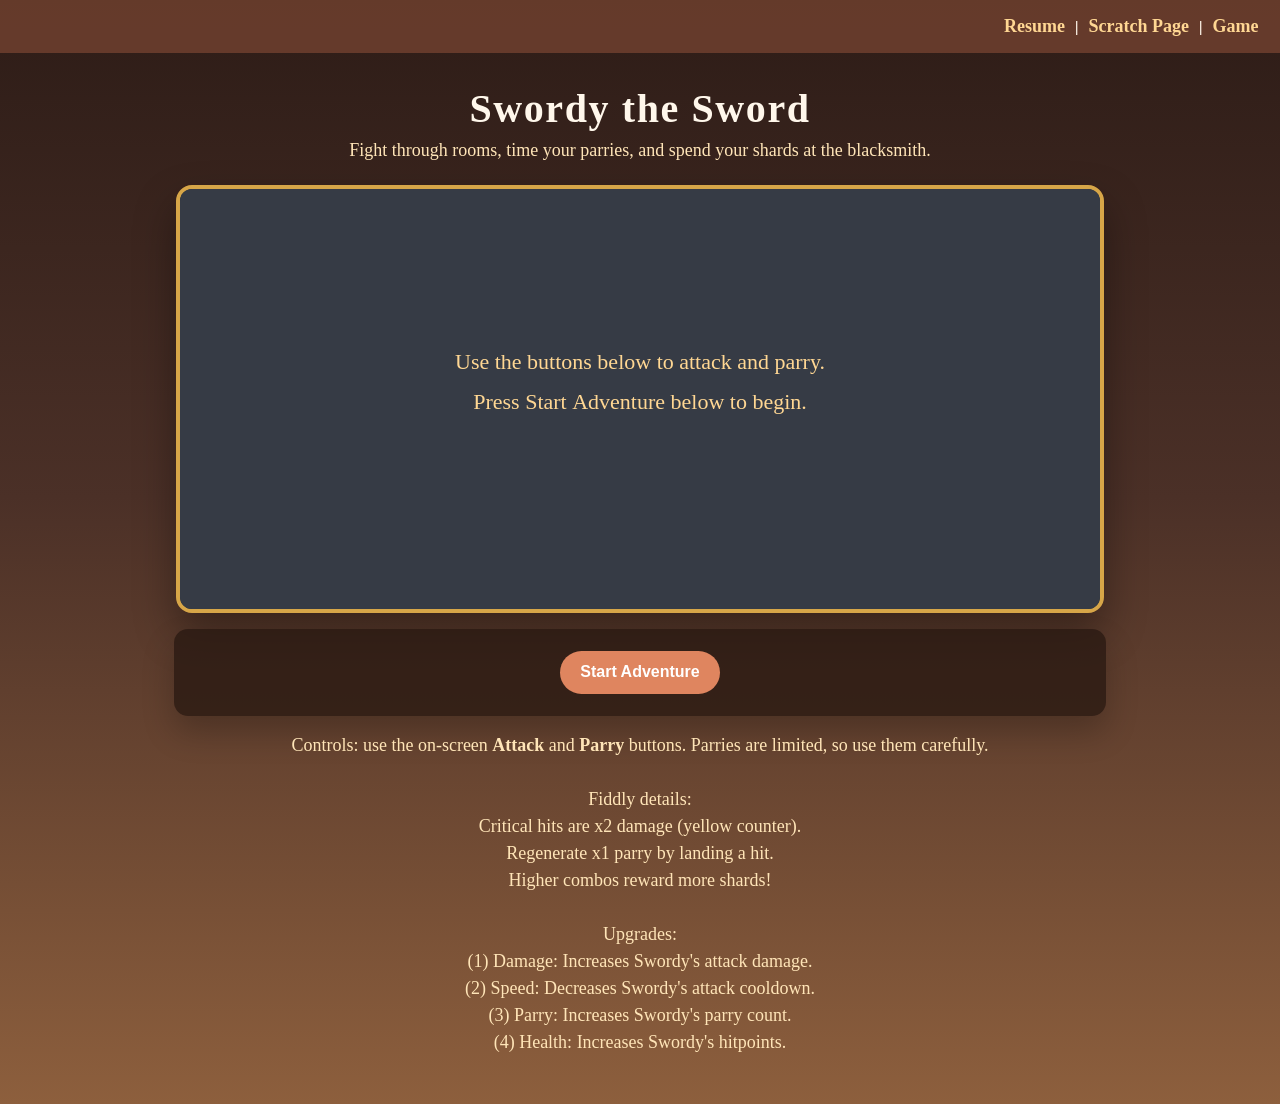
<file: html/game.html>
<!--
Colby Seeley
IS201
04/09/2026
-->
<!DOCTYPE html>
<html lang="en">
<head>
    <meta charset="UTF-8">
    <meta name="viewport" content="width=device-width, initial-scale=1.0">
    <title>Swordy the Sword</title>
    <link rel="stylesheet" href="../styles/styles.css">
    <link rel="stylesheet" href="../styles/layoutstyles.css">
    <style>
        .game-page {
            margin: 0;
            min-height: 100vh;
            background: linear-gradient(180deg, #2d1c17 0%, #4b3027 45%, #8d5f3d 100%);
            color: #fff7eb;
            font-family: Cambria, Helvetica, sans-serif;
        }
/* nav colors and align*/
        .game-nav {
            padding: 1rem;
            text-align: right;
            background: rgba(122, 70, 51, 0.72);
        }

        .game-nav a {
            color: #ffd793;
            margin: 0 0.35rem;
            text-decoration: none;
            font-weight: 700;
        }

        .game-shell {
            max-width: 1100px;
            margin: 0 auto;
            padding: 2rem 1rem 3rem;
            text-align: center;
        }

        .game-title {
            margin: 0 0 0.5rem;
            font-size: 2.5rem;
            letter-spacing: 0.04em;
            font-family: Georgia, 'Times New Roman', Times, serif;
        }

        .game-subtitle {
            margin: 0 0 1.5rem;
            color: #ffe5b8;
            font-family: Georgia, 'Times New Roman', Times, serif;
            font-size: large;
        }

        #game {
            display: block;
            width: min(100%, 920px);
            height: auto;
            margin: 0 auto 1rem;
            background: #2b2f38;
            border: 4px solid #d7a648;
            border-radius: 16px;
            box-shadow: 0 20px 40px rgba(0, 0, 0, 0.35);
        }

        #ui {
            max-width: 900px;
            margin: 0 auto;
            padding: 1rem;
            border-radius: 14px;
            background: rgba(43, 26, 19, 0.82);
            box-shadow: 0 16px 32px rgba(0, 0, 0, 0.22);
        }

        #ui h2,
        #ui p {
            margin: 0.35rem 0;
        }
/* button color */
        #ui button {
            margin: 0.35rem;
            padding: 0.8rem 1.25rem;
            border: 0;
            border-radius: 999px;
            background: #df855f;
            color: #fff;
            font-size: 1rem;
            font-weight: 700;
            cursor: pointer;
        }
/* button color on */
        #ui button:hover {
            background: #fd4c00;
        }

        .game-help {
            max-width: 920px;
            margin: 1rem auto 0;
            color: #ffe5b8;
            line-height: 1.5;
            font-family: Georgia, 'Times New Roman', Times, serif;
            font-size: large;

        }
    </style>
</head>
<body class="game-page">
    <nav class="game-nav">
        <a href="../startbootstrap-freelancer-gh-pages/index.html" id="top">Resume</a>
        |
        <a href="scratch_soldering.html">Scratch Page</a>
        |
        <a href="#">Game</a>
    </nav>

    <main class="game-shell">
        <h1 class="game-title">Swordy the Sword</h1>
        <p class="game-subtitle">Fight through rooms, time your parries, and spend your shards at the blacksmith.</p>

        <canvas id="game" width="920" height="420"></canvas>
        <div id="ui"></div>
        <p class="game-help">Controls: use the on-screen <strong>Attack</strong> and <strong>Parry</strong> buttons. Parries are limited, so use them carefully.  
        <br><br> Fiddly details:
        <br>Critical hits are x2 damage (yellow counter).
        <br>Regenerate x1 parry by landing a hit.
        <br>Higher combos reward more shards!
        <br><br> Upgrades:
        <br> (1) Damage: Increases Swordy's attack damage.
        <br> (2) Speed: Decreases Swordy's attack cooldown.
        <br> (3) Parry: Increases Swordy's parry count.
        <br> (4) Health: Increases Swordy's hitpoints.
        </p>
    </main>

    <script>
        const canvas = document.getElementById("game");
        const ctx = canvas.getContext("2d");
        const ui = document.getElementById("ui");

        let state = "menu";
        let renderedState = "";
        let audioContext;
        let player;
        let enemy;
        let room = 1;
        let combo = 0;
        let totalShards = 0;
        let swordyPose = "ready";
        let swordyX = 165;
        let swordyY = 322;
        let swordyFallAngle = 0;
        let hammerSwing = 0;
        let hammerX = 300;
        let currentShopJoke = "";
        let damagePopups = [];
        let swordyParrySuccessUntil = 0;
        let enemyParrySuccessUntil = 0;

        const shopJokes = [
            "I told the dagger a joke, but it went over its point.",
            "This blade is so sharp it cuts corners professionally.",
            "Swordy wanted a raise, so I said let's hammer it out.",
            "The broadsword opened a bakery. Its rolls were cutting-edge.",
            "My favorite sword joke? It always lands with a point.",
            "The rapier joined a choir because it loved sharp notes.",
            "A katana opened a tailor shop. It specialized in clean cuts.",
            "The saber got promoted because it always stayed on point.",
            "The scimitar tried comedy, but its jokes curved too much.",
            "The longsword wrote memoirs called From Rust to Glory."
        ];

        let save;
        try {
            save = JSON.parse(localStorage.getItem("swordySave")) || {
                shards: 0,
                upgrades: { speed: 0, damage: 0, parry: 0, health: 0 }
            };
        } catch (error) {
            save = {
                shards: 0,
                upgrades: { speed: 0, damage: 0, parry: 0, health: 0 }
            };
        }

        function saveGame() {
            localStorage.setItem("swordySave", JSON.stringify(save));
        }

        function getAudioContext() {
            if (!audioContext) {
                const AudioContextClass = window.AudioContext || window.webkitAudioContext;
                if (!AudioContextClass) {
                    return null;
                }
                audioContext = new AudioContextClass();
            }
            return audioContext;
        }

        function playToneSequence(steps, volume = 0.05) {
            const context = getAudioContext();
            if (!context) {
                return;
            }
            if (context.state === "suspended") {
                context.resume();
            }

            const startTime = context.currentTime + 0.01;
            let offset = 0;
            steps.forEach((step) => {
                const oscillator = context.createOscillator();
                const gainNode = context.createGain();
                const time = startTime + offset;

                oscillator.type = step.type || "sine";
                oscillator.frequency.setValueAtTime(step.frequency, time);
                gainNode.gain.setValueAtTime(0.0001, time);
                gainNode.gain.exponentialRampToValueAtTime(step.volume || volume, time + 0.01);
                gainNode.gain.exponentialRampToValueAtTime(0.0001, time + step.duration);

                oscillator.connect(gainNode);
                gainNode.connect(context.destination);
                oscillator.start(time);
                oscillator.stop(time + step.duration);
                offset += step.duration;
            });
        }

        function playSound(name) {
            const sounds = {
                start: [
                    { frequency: 392, duration: 0.1, type: "triangle", volume: 0.06 },
                    { frequency: 523.25, duration: 0.12, type: "triangle", volume: 0.06 },
                    { frequency: 659.25, duration: 0.16, type: "triangle", volume: 0.07 }
                ],
                swordAttack: [
                    { frequency: 620, duration: 0.05, type: "square", volume: 0.04 },
                    { frequency: 420, duration: 0.07, type: "triangle", volume: 0.03 }
                ],
                swordCrit: [
                    { frequency: 720, duration: 0.05, type: "square", volume: 0.045 },
                    { frequency: 980, duration: 0.08, type: "triangle", volume: 0.05 }
                ],
                swordBlock: [
                    { frequency: 760, duration: 0.06, type: "square", volume: 0.05 },
                    { frequency: 940, duration: 0.08, type: "triangle", volume: 0.04 }
                ],
                perfectParry: [
                    { frequency: 980, duration: 0.05, type: "triangle", volume: 0.05 },
                    { frequency: 1320, duration: 0.08, type: "triangle", volume: 0.045 }
                ],
                enemyAttack: [
                    { frequency: 210, duration: 0.09, type: "sawtooth", volume: 0.05 },
                    { frequency: 170, duration: 0.1, type: "sawtooth", volume: 0.04 }
                ],
                enemyCrit: [
                    { frequency: 180, duration: 0.08, type: "sawtooth", volume: 0.055 },
                    { frequency: 140, duration: 0.12, type: "square", volume: 0.05 }
                ],
                enemyBlock: [
                    { frequency: 300, duration: 0.06, type: "square", volume: 0.045 },
                    { frequency: 520, duration: 0.09, type: "triangle", volume: 0.035 }
                ],
                win: [
                    { frequency: 523.25, duration: 0.1, type: "triangle", volume: 0.06 },
                    { frequency: 659.25, duration: 0.12, type: "triangle", volume: 0.065 },
                    { frequency: 783.99, duration: 0.16, type: "triangle", volume: 0.07 }
                ],
                lose: [
                    { frequency: 392, duration: 0.12, type: "sawtooth", volume: 0.055 },
                    { frequency: 311.13, duration: 0.14, type: "sawtooth", volume: 0.05 },
                    { frequency: 196, duration: 0.2, type: "sawtooth", volume: 0.05 }
                ],
                shopOpen: [
                    { frequency: 293.66, duration: 0.08, type: "triangle", volume: 0.05 },
                    { frequency: 369.99, duration: 0.08, type: "triangle", volume: 0.05 },
                    { frequency: 440, duration: 0.12, type: "triangle", volume: 0.055 }
                ],
                upgrade: [
                    { frequency: 660, duration: 0.04, type: "square", volume: 0.04 },
                    { frequency: 540, duration: 0.04, type: "square", volume: 0.04 },
                    { frequency: 880, duration: 0.08, type: "triangle", volume: 0.05 }
                ]
            };

            if (sounds[name]) {
                playToneSequence(sounds[name]);
            }
        }

        function resetSwordyPose() {
            swordyPose = "ready";
            swordyX = 165;
            swordyY = 322;
            swordyFallAngle = 0;
        }

        function isBossRoom(nextRoom) {
            return nextRoom === 5 || nextRoom === 10 || nextRoom === 15 || nextRoom ===20;
        }

        function createBossEnemy(nextRoom) {
            if (nextRoom === 5) {
                return {
                    name: "Blue Kraken",
                    hp: 300,
                    maxHp: 300,
                    dmg: 35,
                    speed: 1250,
                    lastAttack: performance.now(),
                    windup: false,
                    windupTime: 0,
                    color: "#3276c9",
                    modifier: null,
                    parryLimit: 8,
                    parryCount: 0,
                    parryWindow: 0,
                    isBoss: true,
                    bossNumber: 1,
                    centerX: 670,
                    centerY: 230,
                    ringRadius: 104,
                    popupX: 700,
                    popupY: 100
                };
            }

            if (nextRoom === 10) {
                return {
                    name: "Red Dragon",
                    hp: 500,
                    maxHp: 500,
                    dmg: 120,
                    speed: 3200,
                    lastAttack: performance.now(),
                    windup: false,
                    windupTime: 0,
                    color: "#c43d2b",
                    modifier: null,
                    parryLimit: 15,
                    parryCount: 0,
                    parryWindow: 0,
                    isBoss: true,
                    bossNumber: 2,
                    centerX: 670,
                    centerY: 210,
                    ringRadius: 98,
                    popupX: 700,
                    popupY: 100
                };
            }
            
            if (nextRoom === 15) {
                return {
                    name: "Mouse",
                    hp: 200,
                    maxHp: 200,
                    dmg: 10,
                    speed: 300,
                    lastAttack: performance.now(),
                    windup: false,
                    windupTime: 0,
                    color: "#b8b8b8",
                    modifier: null,
                    parryLimit: 0,
                    parryCount: 0,
                    parryWindow: 0,
                    isBoss: true,
                    bossNumber: 3,
                    centerX: 660,
                    centerY: 252,
                    ringRadius: 42,
                    popupX: 680,
                    popupY: 170
                };
            }
            if (nextRoom === 20) {
                return {
                    name: "Excalibur",
                    hp: 100 + save.upgrades.health * 15,
                    maxHp: 100 + save.upgrades.health * 15,
                    dmg: 10 + save.upgrades.damage * 2,
                    speed: Math.max(750, 1500 - save.upgrades.speed * 50), //add math.random()*
                    lastAttack: performance.now(),
                    windup: false,
                    windupTime: 0,
                    color: "#b8b8b8",
                    modifier: null,
                    parryLimit: 2 + save.upgrades.parry,
                    parryCount: 0,
                    parryWindow: 0,
                    isBoss: true,
                    bossNumber: 4,
                    centerX: 660,
                    centerY: 252,
                    ringRadius: 42,
                    popupX: 680,
                    popupY: 170
                };
            }
        }

        function addDamagePopup(target, amount, isCritical) {
            const positions = {
                swordy: { x: swordyX - 5, y: swordyY - 115 },
                enemy: { x: enemy ? enemy.popupX : 720, y: enemy ? enemy.popupY : 120 }
            };
            const position = positions[target];
            damagePopups.push({
                x: position.x,
                y: position.y,
                amount,
                isCritical,
                life: 1
            });
        }

        function startRun() {
            // upgrade stats. use this to make mirror sword boss
            player = {
                maxHp: 100 + save.upgrades.health * 20,
                hp: 100 + save.upgrades.health * 20,
                dmg: 10 + save.upgrades.damage * 3,
                speed: Math.max(250, 800 - save.upgrades.speed * 50),
                lastAttack: 0,
                parryLimit: 2 + save.upgrades.parry,
                parryCount: 0,
                parryWindow: 0,
                attackFlashUntil: 0
            };

            room = 1;
            combo = 0;
            totalShards = 0;
            currentShopJoke = "";
            resetSwordyPose();
            hammerX = 300;
            damagePopups = [];
            swordyParrySuccessUntil = 0;
            enemyParrySuccessUntil = 0;
            spawnEnemy();
            state = "combat";
            renderedState = "";
            playSound("start");
        }

        function spawnEnemy() {
            if (isBossRoom(room)) {
                enemy = createBossEnemy(room);
                return;
            }

            const types = [
                { name: "Goblin", hp: 40, dmg: 8, speed: 1500, parry: 0, color: "#8DA600" },
                { name: "Skeleton", hp: 55, dmg: 10, speed: 1700, parry: 1, color: "#ABABAB" },
                { name: "Troll", hp: 70, dmg: 15, speed: 2250, parry: 2, color: "#0081BD" },
                { name: "Slime", hp: 100, dmg: 5, speed: 2000, parry: 0, color: "#26BA00" }
            ];

            const type = types[Math.floor(Math.random() * types.length)];
            const heavy = Math.random() < 0.22;
            const fast = !heavy && Math.random() < 0.3;

            enemy = {
                name: type.name,
                //on this line, (heavy ? ) is asking if they are heavy.
                hp: type.hp + (room-1) * 15 + (heavy ? 10*room : fast ? -10*room : 0),
                maxHp: type.hp + (room - 1) * 15 + (heavy ? 10*room : fast ? -10*room : 0),
                dmg: type.dmg + room * 2 + (heavy ? 3*room : fast? -1*room : 0),
                speed: Math.max(600, (type.speed - room * 15) * (heavy ? 1.25 : fast ? 0.75 : 1)),
                lastAttack: performance.now(),
                windup: false,
                windupTime: 0,
                color: heavy && type.name === "Goblin" ? "#657800" : heavy && type.name === "Skeleton" ? "#595959" : heavy && type.name === "Troll" ? "#003954" : heavy && type.name === "Slime" ? "#146600" : fast && type.name === "Goblin"? "#D8FF00" : fast && type.name === "Skeleton"? "#EDEDED" : fast && type.name === "Troll"? "#00B9FF" : fast && type.name === "Slime"? "#2BFF00" : type.color , 
                modifier: heavy ? "heavy" : fast ? "fast" : null,
                parryLimit: type.parry + Math.min(1, Math.floor(room / 3)) + (heavy ? 2 : fast ? 0 : 1),
                parryCount: 0,
                parryWindow: 0,
                isBoss: false,
                bossNumber: 0,
                centerX: 615,
                centerY: 208,
                ringRadius: 72,
                popupX: 720,
                popupY: 120
            };
        }

        function selectShopJoke() {
            currentShopJoke = shopJokes[Math.floor(Math.random() * shopJokes.length)];
        }

        function triggerShopOpen() {
            selectShopJoke();
            state = "shop";
            renderedState = "";
            hammerSwing = 0;
            hammerX = 670;
            swordyPose = "ready";
            swordyX = 165;
            swordyY = 300;
            swordyFallAngle = 0;
            playSound("shopOpen");
        }

        function beginShopTransition() {
            swordyPose = "ready";
            swordyFallAngle = 0;
            swordyX = 165;
            swordyY = 322;
            triggerShopOpen();
        }

        function attack() {
            if (state !== "combat") {
                return;
            }

            const now = performance.now();
            if (now - player.lastAttack < player.speed || player.parryWindow > now) {
                return;
            }

            player.lastAttack = now;
            player.attackFlashUntil = now + 160;

            if (enemy.parryWindow > now) {
                combo = 0; 
                enemyParrySuccessUntil = now + 220;
                playSound("swordAttack");
                playSound("enemyBlock");
                return;
            }
            // parry chance .42 : 0.34, enemy parry
            const parryChance = enemy.isBoss ? 0.40 : 0.25;
            // math.random() gives random number between 0 and 1 (1 is excluded)
            if (enemy.parryCount < enemy.parryLimit && !enemy.windup && Math.random() < parryChance) {
                enemy.parryCount++;
                enemy.parryWindow = now + 400;
                enemyParrySuccessUntil = now + 220;
                //removed combo reset on enemy block___line below
                // combo = 0; 
                playSound("swordAttack");
                playSound("enemyBlock");
                return;
            }
            // Crit Chance (player)
            const crit = Math.random() < 0.1;
            // Crit damage (player)
            const damage = player.dmg * (crit ? 2 : 1);
            playSound(crit ? "swordCrit" : "swordAttack");
            enemy.hp -= damage;
            combo++;
            player.parryCount = Math.max(0, player.parryCount - 1);
            addDamagePopup("enemy", damage, crit);

            if (enemy.hp <= 0) {
                // shard reward. Increases with room number, and combo number. Boss has more reward
                const gained = enemy.isBoss ? Math.floor(80 + room * 5 + combo * 10) : Math.floor(10 + room * 5 + combo * 5);
                save.shards += gained;
                totalShards += gained;
                const defeatedBossNumber = enemy.bossNumber;
                room++;
                combo = 0;
                saveGame();
                if (defeatedBossNumber === 4) {
                    state = "victory";
                    renderedState = "";
                    swordyPose = "fallen";
                    swordyX = canvas.width / 2;
                    // sword in the stone position
                    swordyY = 240; //delta 50
                    swordyFallAngle = Math.PI;
                    playSound("win");
                } else {
                    playSound("win");
                    spawnEnemy();
                }
            }
        }

        function parry() {
            if (state !== "combat" || player.parryCount >= player.parryLimit) {
                return;
            }

            const now = performance.now();
            if (player.parryWindow > now || now - player.lastAttack < player.speed * 0.35) {
                return;
            }

            player.parryCount++;
            player.parryWindow = now + 400;
            playSound("swordBlock");
        }

        function buy(type) {
            const level = save.upgrades[type];
            //this is the max upgrade level
            if (level >= 15) {
                return;
            }

            const cost = Math.floor(20 * Math.pow(1.5, level));
            if (save.shards >= cost) {
                save.shards -= cost;
                save.upgrades[type]++;
                // hammer swing speed, closer to 0 is faster
                hammerSwing = 1;
                saveGame();
                renderedState = "";
                playSound("upgrade");
            }
        }

        function renderUi() {
            if (renderedState === state) {
                return;
            }

            if (state === "menu") {
                ui.innerHTML = "<button type='button' data-action='start'>Start Adventure</button>";
            } else if (state === "combat") {
                ui.innerHTML = [
                    "<button type='button' data-action='attack'>Attack</button>",
                    "<button type='button' data-action='parry'>Parry</button>"
                ].join("");
            } else if (state === "gameOver") {
                ui.innerHTML = [
                    "<h2>Game Over</h2>",
                    "<p>Rooms cleared: " + room + "</p>",
                    "<p>Shards earned this run: " + totalShards + "</p>",
                    "<button type='button' data-action='shop'>Visit Shop</button>",
                    "<button type='button' data-action='start'>Try Again</button>"
                ].join("");
            } else if (state === "shop") {
                const cost = (level) => Math.floor(20 * Math.pow(1.5, level));
                ui.innerHTML = [
                    "<h2>Blacksmith</h2>",
                    "<p>Shards: " + save.shards + "</p>",
                    "<button type='button' data-buy='damage'>Damage Lv " + save.upgrades.damage + " (" + cost(save.upgrades.damage) + ")</button>",
                    "<button type='button' data-buy='speed'>Speed Lv " + save.upgrades.speed + " (" + cost(save.upgrades.speed) + ")</button>",
                    "<button type='button' data-buy='parry'>Parry Lv " + save.upgrades.parry + " (" + cost(save.upgrades.parry) + ")</button>",
                    "<button type='button' data-buy='health'>Health Lv " + save.upgrades.health + " (" + cost(save.upgrades.health) + ")</button>",
                    "<button type='button' data-action='start'>Start Run</button>"
                ].join("");
            } else if (state === "victory") {
                ui.innerHTML = "<button type='button' data-action='reset'>Play again? (full reset)</button>";
            }

            renderedState = state;
        }

        function drawBar(x, y, width, height, value, max, color) {
            ctx.fillStyle = "#5d4a43";
            ctx.fillRect(x, y, width, height);
            ctx.fillStyle = color;
            ctx.fillRect(x, y, width * Math.max(0, value / max), height);
        }

        function update() {
            const now = performance.now();

            if (state === "combat") {
                if (now - enemy.lastAttack > enemy.speed && !enemy.windup && enemy.parryWindow <= now) {
                    enemy.windup = true;
                    enemy.windupTime = now + 500;
                    enemy.lastAttack = now;
                }

                if (enemy.windup && now > enemy.windupTime) {
                    enemy.windup = false;

                    if (player.parryWindow > now) {
                        swordyParrySuccessUntil = now + 220;
                        playSound("perfectParry");
                    } else {
                        // Crit chance
                        const crit = Math.random() < 0.10;
                        // Crit damage
                        const damage = enemy.dmg * (crit ? 2 : 1);
                        playSound(crit ? "enemyCrit" : "enemyAttack");
                        player.hp -= damage;
                        combo = 0;
                        addDamagePopup("swordy", damage, crit);
                        if (player.hp <= 0) {
                            state = "gameOver";
                            renderedState = "";
                            swordyPose = "fallen";
                            swordyFallAngle = Math.PI / 2;
                            playSound("lose");
                            saveGame();
                        }
                    }
                }

                if (player.parryWindow < now) {
                    player.parryWindow = 0;
                }
                if (enemy.parryWindow < now) {
                    enemy.parryWindow = 0;
                }
            }

            if (hammerSwing > 0) {
                hammerSwing = Math.max(0, hammerSwing - 0.04);
            }

            damagePopups = damagePopups
                .map((popup) => ({
                    ...popup,
                    y: popup.y - 0.7,
                    life: popup.life - 0.02
                }))
                .filter((popup) => popup.life > 0);
        }

        function renderMenu() {
            ctx.fillStyle = "#fff7eb";
            ctx.font = "700 42px Cambria";
            ctx.textAlign = "center";
            ctx.font = "22px Cambria";
            ctx.fillStyle = "#ffd793";
            ctx.fillText("Use the buttons below to attack and parry.", canvas.width / 2, 180);
            ctx.fillText("Press Start Adventure below to begin.", canvas.width / 2, 220);
            ctx.textAlign = "left";
        }

        function drawSwordy() {
            // swordy character
            const now = performance.now();
            const flash = player && player.attackFlashUntil > now;
            ctx.save();
            ctx.translate(swordyX, swordyY);
            ctx.rotate(swordyFallAngle);

            if (swordyPose === "walk") {
                ctx.fillStyle = "#f5f5f5";
                ctx.fillRect(-10, -95, 18, 100);
                ctx.fillRect(-24, -12, 26, 10);
            } else {
                // This is swordy's blade
                gradient = ctx.createLinearGradient(-10, -130, 20, 88);
                //color gradient!
                gradient.addColorStop(0, "#9E9E9E");     // top
                gradient.addColorStop(0.25, "#BDBDBD"); // middle
                gradient.addColorStop(0.5, "#545454");     // bottom
                ctx.fillStyle = flash ? "#FF8787" : gradient;
                // ctx.fillRect(-10, -105, 20, 116); //original blade
                ctx.fillRect(-10, -105, 20, 88); //shortened blade
                ctx.beginPath();
                ctx.moveTo(-10, -105);
                ctx.lineTo(0, -130);
                ctx.lineTo(10, -105);
                ctx.closePath();
                ctx.fill();
                // swordy's handle
                ctx.fillStyle = flash ? "#825416" : "#825416"
                ctx.fillRect(-5, -10, 10, 30)
                // this is swordy' hilt
                ctx.fillStyle = flash ? "#5C5C5C" : "#5C5C5C";
                ctx.fillRect(-24, -18, 50, 12);
                // this is swordy's eyes
                ctx.fillStyle = flash ? "#757BFF" : "#757BFF";
                ctx.fillRect(-6, -84, 4, 14);
                ctx.fillRect(2, -84, 4, 14);
                // swordy's mouth
                ctx.fillStyle = flash ? "#5C5C5C" : "#5C5C5C"
                ctx.fillRect(-4, -60, 8, 4)
            }

            ctx.restore();

            if (player && player.parryWindow > now) {
                ctx.strokeStyle = swordyParrySuccessUntil > now ? "#59d46a" : "#f0c36a";
                ctx.lineWidth = 5;
                ctx.beginPath();
                ctx.arc(swordyX, swordyY - 55, 72, 0, Math.PI * 2);
                ctx.stroke();
            }
        }

        function drawHammerCharacter(showJoke) {
            ctx.save();
            ctx.translate(hammerX, 220);
            // hammer swing length
            const swing = Math.sin(hammerSwing * Math.PI) * -2;
            // shop text display
            ctx.fillStyle = "#fff7eb";
            ctx.font = "700 28px Cambria";
            ctx.textAlign = "center";
            ctx.fillText("Sharpen Up at the Forge!", -220, -120);
            ctx.font = "20px Cambria";
            ctx.fillStyle = "#ffd793";
            ctx.fillText("Spend shards to survive deeper rooms.", -220, -80);
            ctx.fillText("Hammery the Hammer will strengthen and motivate you :D", -220, -40);


            if (showJoke && currentShopJoke) {
                ctx.fillStyle = "rgba(77, 51, 39, 0.92)";
                ctx.fillRect(-390, 2, 370, 88);
                ctx.fillStyle = "#fff7eb";
                ctx.font = "18px Cambria";
                ctx.textAlign = "left";
                wrapText(currentShopJoke, -370, 31, 330, 22);
                ctx.textAlign = "center";
            }

            ctx.fillStyle = "#2b2f38";
            ctx.fillRect(-22, 28, 10, 68);
            // hammer char
            ctx.save();
            ctx.translate(-6, 34);
            ctx.rotate(-0.1 + swing);
            ctx.fillStyle = "#7c5a3c";
            ctx.fillRect(-5, -18, 12, 74);
            ctx.fillStyle = "#9ca4af";
            ctx.fillRect(-28, -28, 58, 24);
            ctx.fillStyle = "#222";
            ctx.fillRect(-14, -18, 6, 6);
            ctx.fillRect(8, -18, 6, 6);
            ctx.fillRect(-8, -8, 12, 4);
            ctx.restore();

            ctx.fillStyle = "#808080";
            // anvil top
            // In this example, a green rectangle is drawn with its top-left corner at (20, 10), a width of 150 pixels, and a height of 100 pixels.
            ctx.fillRect(-100, 70, 88, 30);
            // anvil base
            ctx.beginPath();
            ctx.moveTo(-81, 125);
            ctx.lineTo(-29, 125);
            ctx.lineTo(-55, 91);
            ctx.closePath();
            ctx.fill();
            ctx.restore();
        }

        function drawDamagePopups() {
            damagePopups.forEach((popup) => {
                ctx.save();
                ctx.globalAlpha = Math.max(0, popup.life);
                ctx.font = popup.isCritical ? "700 26px Cambria" : "700 22px Cambria";
                ctx.fillStyle = popup.isCritical ? "#ffd34d" : "#ffffff";
                ctx.fillText("-" + popup.amount, popup.x, popup.y);
                ctx.restore();
            });
        }

        function wrapText(text, x, y, maxWidth, lineHeight) {
            const words = text.split(" ");
            let line = "";
            let offsetY = 0;

            words.forEach((word) => {
                const testLine = line ? line + " " + word : word;
                if (ctx.measureText(testLine).width > maxWidth && line) {
                    ctx.fillText(line, x, y + offsetY);
                    line = word;
                    offsetY += lineHeight;
                } else {
                    line = testLine;
                }
            });

            if (line) {
                ctx.fillText(line, x, y + offsetY);
            }
        }

        function drawSlime() {
            ctx.fillStyle = enemy.windup ? "#FF8787" : enemy.color;
            ctx.fillRect(560, 150, 110, 110);
            ctx.fillStyle = "#222";
            ctx.fillRect(585, 178, 12, 12);
            ctx.fillRect(623, 178, 12, 12);
            ctx.fillRect(595, 220, 30, 8);
        }

        function drawSkeleton() {
            ctx.fillStyle = enemy.windup ? "#FF8787" : enemy.color;
            ctx.beginPath();
            ctx.arc(615, 198, 52, 0, Math.PI * 2);
            ctx.fill();
            ctx.fillRect(585, 228, 60, 38);
            ctx.fillStyle = "#222";
            ctx.beginPath();
            ctx.arc(595, 188, 10, 0, Math.PI * 2);
            ctx.arc(635, 188, 10, 0, Math.PI * 2);
            ctx.fill();
            ctx.fillRect(607, 205, 16, 12);
            ctx.fillRect(592, 235, 46, 8);
        }

        function drawGoblin() {
            ctx.fillStyle = enemy.windup ? "#FF8787" : enemy.color;
            ctx.beginPath();
            ctx.moveTo(610, 142);
            ctx.lineTo(575, 185);
            ctx.lineTo(565, 248);
            ctx.lineTo(610, 282);
            ctx.lineTo(655, 248);
            ctx.lineTo(645, 185);
            ctx.closePath();
            ctx.fill();
            ctx.fillStyle = "#222";
            ctx.fillRect(590, 190, 10, 14);
            ctx.fillRect(620, 190, 10, 14);
            ctx.fillRect(598, 228, 24, 8);
        }

        function drawTroll() {
            ctx.fillStyle = enemy.windup ? "#FF8787" : enemy.color;
            ctx.beginPath();
            ctx.moveTo(576, 140);
            ctx.lineTo(660, 140);
            ctx.quadraticCurveTo(688, 140, 688, 168);
            ctx.lineTo(688, 250);
            ctx.quadraticCurveTo(688, 278, 660, 278);
            ctx.lineTo(576, 278);
            ctx.quadraticCurveTo(548, 278, 548, 250);
            ctx.lineTo(548, 168);
            ctx.quadraticCurveTo(548, 140, 576, 140);
            ctx.closePath();
            ctx.fill();
            ctx.fillStyle = "#222";
            ctx.fillRect(582, 188, 16, 16);
            ctx.fillRect(632, 188, 16, 16);
            ctx.fillRect(600, 224, 38, 10);
        }

        function drawDragon() {
            ctx.fillStyle = enemy.windup ? "#ef5a47" : enemy.color;
            ctx.beginPath();
            ctx.moveTo(560, 260);
            ctx.lineTo(588, 162);
            ctx.lineTo(648, 122);
            ctx.lineTo(720, 136);
            ctx.lineTo(782, 182);
            ctx.lineTo(790, 238);
            ctx.lineTo(748, 286);
            ctx.lineTo(652, 298);
            ctx.closePath();
            ctx.fill();
            ctx.fillStyle = "#8d2218";
            ctx.beginPath();
            ctx.moveTo(626, 136);
            ctx.lineTo(650, 90);
            ctx.lineTo(672, 140);
            ctx.closePath();
            ctx.fill();
            ctx.beginPath();
            ctx.moveTo(688, 144);
            ctx.lineTo(714, 102);
            ctx.lineTo(728, 156);
            ctx.closePath();
            ctx.fill();
            ctx.fillStyle = "#222";
            ctx.fillRect(626, 184, 14, 14);
            ctx.fillRect(690, 174, 14, 14);
            ctx.fillRect(656, 228, 52, 10);
        }

        function drawKraken() {
            ctx.fillStyle = enemy.windup ? "#5f9dff" : enemy.color;
            ctx.beginPath();
            ctx.arc(670, 188, 76, Math.PI, 0);
            ctx.lineTo(746, 238);
            ctx.lineTo(594, 238);
            ctx.closePath();
            ctx.fill();
            for (let i = 0; i < 5; i++) {
                const baseX = 610 + i * 28;
                ctx.beginPath();
                ctx.moveTo(baseX, 238);
                ctx.quadraticCurveTo(baseX - 18, 290, baseX + 6, 326);
                ctx.quadraticCurveTo(baseX + 36, 294, baseX + 18, 244);
                ctx.closePath();
                ctx.fill();
            }
            ctx.fillStyle = "#d7efff";
            ctx.fillRect(630, 172, 16, 16);
            ctx.fillRect(692, 172, 16, 16);
            ctx.fillStyle = "#222";
            ctx.fillRect(636, 178, 6, 6);
            ctx.fillRect(698, 178, 6, 6);
        }

        function drawMouseBoss() {
            ctx.fillStyle = enemy.windup ? "#e3b6b6" : enemy.color;
            ctx.beginPath();
            ctx.arc(660, 252, 18, 0, Math.PI * 2);
            ctx.fill();
            ctx.beginPath();
            ctx.arc(648, 238, 10, 0, Math.PI * 2);
            ctx.arc(672, 238, 10, 0, Math.PI * 2);
            ctx.fill();
            ctx.fillStyle = "#222";
            ctx.fillRect(654, 250, 4, 4);
            ctx.fillRect(664, 250, 4, 4);
            ctx.fillRect(660, 260, 6, 4);
            ctx.strokeStyle = "#d9b3b3";
            ctx.lineWidth = 3;
            ctx.beginPath();
            ctx.moveTo(678, 258);
            ctx.quadraticCurveTo(700, 248, 714, 274);
            ctx.stroke();
        }

        function drawExcalibur() {
            gradient = ctx.createLinearGradient(640, 120, 670, 338);
            // Excalibur blade gradient (gold)
            gradient.addColorStop(0, "#FFF4B0");   // bright gold highlight
            gradient.addColorStop(0.25, "#FFD700"); // classic gold
            gradient.addColorStop(0.5, "#C99700");  // deeper gold
            gradient.addColorStop(0.75, "#8B6500"); // shadowed gold

            ctx.fillStyle = enemy.windup ? "#FF4D4D" : gradient;
            ctx.fillRect(640, 145, 20, 88);

            ctx.beginPath();
            ctx.moveTo(640, 145);
            ctx.lineTo(650, 120);
            ctx.lineTo(660, 145);
            ctx.closePath();
            ctx.fill();

            // handle (royal red grip)
            ctx.fillStyle = "#8B0000"; // deep crimson
            ctx.fillRect(645, 240, 10, 30);

            // hilt (gold crossguard)
            ctx.fillStyle = "#D4AF37"; // metallic gold
            ctx.fillRect(626, 232, 50, 12);

            // eyes (glowing red)
            ctx.fillStyle = "#B50000";
            ctx.fillRect(644, 166, 4, 14);
            ctx.fillRect(652, 166, 4, 14);

            // mouth (darker gold/bronze for contrast)
            ctx.fillStyle = "#A67C00";
            ctx.fillRect(646, 190, 8, 4);        
        }
        function drawEnemy() {
            if (enemy.isBoss && enemy.bossNumber === 1) {
                drawKraken();
            } else if (enemy.isBoss && enemy.bossNumber === 2) {
                drawDragon();
            } else if (enemy.isBoss && enemy.bossNumber === 3) {
                drawMouseBoss();
            } else if (enemy.isBoss && enemy.bossNumber === 4) {
                drawExcalibur();
            } else if (enemy.name === "Skeleton") {
                drawSkeleton();
            } else if (enemy.name === "Goblin") {
                drawGoblin();
            } else if (enemy.name === "Troll") {
                drawTroll();
            } else {
                drawSlime();
            }

            if (enemy.parryWindow > performance.now()) {
                ctx.strokeStyle = enemyParrySuccessUntil > performance.now() ? "#59d46a" : "#f0c36a";
                ctx.lineWidth = 5;
                ctx.beginPath();
                ctx.arc(enemy.centerX, enemy.centerY, enemy.ringRadius, 0, Math.PI * 2);
                ctx.stroke();
            }
        }

        function renderCombat() {
            gradient = ctx.createLinearGradient(0, 0, canvas.width, 0);
            //color gradient!
            gradient.addColorStop(0, "#516DA8");     // start
            gradient.addColorStop(0.5, "#000000"); // middle
            gradient.addColorStop(1, "#A84040");     // end
            ctx.fillStyle = gradient;
            ctx.fillRect(0, 0, canvas.width, canvas.height);

            ctx.fillStyle = "#fff7eb";
            ctx.font = "700 30px Cambria";
            ctx.fillText("Room: " + room, 25, 38);
            ctx.font = "22px Cambria";
            ctx.fillText("Shards: " + save.shards, 25, 65);
            ctx.fillText("Combo: " + combo, 25, 95);
            ctx.fillText("Parries Left: " + (player.parryLimit - player.parryCount), 25, 125);
            ctx.fillText("Enemy Parries Left: " + (enemy.parryLimit - enemy.parryCount), 590, 35);
//hp bars, color and placement and size
            drawBar(70, 372, 260, 24, player.hp, player.maxHp, "#d65656");
            drawBar(590, 70, 260, 24, enemy.hp, enemy.maxHp, "#63b95c");
            ctx.fillText("HP: " + player.hp + "/" + player.maxHp, 70, 364);
            ctx.fillText("HP: " + enemy.hp + "/" + enemy.maxHp, 590, 62);
// Swordy's name, enemy name
            ctx.fillStyle = "#fff";
            ctx.fillText("Swordy", 75, 390);
            const modifierText = enemy.isBoss ? " (Boss)" : (enemy.modifier ? " (" + enemy.modifier.charAt(0).toUpperCase() + enemy.modifier.slice(1) + ")" : "");
            ctx.fillText(enemy.name + modifierText, 595, 89);

            drawSwordy();
            drawEnemy();
            drawDamagePopups();
        }

        function renderGameOver() {
            gradient = ctx.createLinearGradient(0, 0, canvas.width, 0);
            //color gradient!
            gradient.addColorStop(0, "#F25252");     // start
            gradient.addColorStop(0.5, "#B02323"); // middle
            gradient.addColorStop(1, "#8C0404");     // end
            ctx.fillStyle = gradient;
            ctx.fillRect(0, 0, canvas.width, canvas.height);

            ctx.fillStyle = "#fff7eb";
            ctx.font = "700 44px Cambria";
            ctx.fillText("Swordy has fallen!", 280, 140);
            ctx.font = "24px Cambria";
            ctx.fillStyle = "#ffd793";
            ctx.fillText("Rest up, upgrade, and take another run.", 265, 185);
            drawSwordy();
            drawDamagePopups();
        }

        function renderVictory() {
            gradient = ctx.createLinearGradient(0, 0, canvas.width, 0);
            //color gradient!
            gradient.addColorStop(0, "#0C4199");     // start
            gradient.addColorStop(0.5, "#3267C2"); // middle
            gradient.addColorStop(1, "#5287EB");     // end
            ctx.fillStyle = gradient;
            ctx.fillRect(0, 0, canvas.width, canvas.height);

            ctx.fillStyle = "#fff7eb";
            ctx.font = "700 34px Cambria";
            ctx.textAlign = "center";
            ctx.fillText("Congratulations! Swordy the Sword has slain every foe,", canvas.width / 2, 70);
            ctx.fillText("and awaits the arrival of King Arthur", canvas.width / 2, 110);
            ctx.fillText("to grant him new life.", canvas.width / 2, 150);
            ctx.textAlign = "left";

            drawSwordy(); //put swordy in the stone
            ctx.fillStyle = "#7f7f85";
            ctx.beginPath();
            ctx.arc(canvas.width / 2, 380, 88, Math.PI, 0);
            ctx.lineTo(canvas.width / 2 + 88, 380);
            ctx.lineTo(canvas.width / 2 - 88, 380);
            ctx.closePath();
            ctx.fill();
        }

        function renderShop() {
            drawHammerCharacter(true);
            drawSwordy();
        }

        function draw() {
            renderUi();
            // this line is where the background is rendered, change canvas color here!!
            ctx.clearRect(0, 0, canvas.width, canvas.height);
            // ctx.fillStyle = "#2b2f38"; //og color
            ctx.fillStyle = "#363B45";
            ctx.fillRect(0, 0, canvas.width, canvas.height);

            if (state === "menu") {
                renderMenu();
            } else if (state === "combat") {
                renderCombat();
            } else if (state === "gameOver") {
                renderGameOver();
            } else if (state === "shop") {
                renderShop();
            } else if (state === "victory") {
                renderVictory();
            }
        }

        function fullResetGame() {
            if (confirm("Are you sure you want to reset all upgrades? \n(Press cancel and refresh page to keep upgrades)") == true) {
                save = {
                    shards: 0,
                    upgrades: { speed: 0, damage: 0, parry: 0, health: 0 }
                };
                localStorage.removeItem("swordySave");
                player = undefined;
                enemy = undefined;
                room = 1;
                combo = 0;
                totalShards = 0;
                currentShopJoke = "";
                damagePopups = [];
                swordyParrySuccessUntil = 0;
                enemyParrySuccessUntil = 0;
                hammerSwing = 0;
                hammerX = 300;
                resetSwordyPose();
                state = "menu";
                renderedState = "";
            }
        }

        function loop() {
            update();
            draw();
            requestAnimationFrame(loop);
        }

        ui.addEventListener("click", (event) => {
            const button = event.target.closest("button");
            if (!button) {
                return;
            }

            const action = button.dataset.action;
            const purchaseType = button.dataset.buy;

            getAudioContext();

            if (action === "start") {
                startRun();
            } else if (action === "attack") {
                attack();
            } else if (action === "parry") {
                parry();
            } else if (action === "shop") {
                beginShopTransition();
            } else if (action === "reset") {
                fullResetGame();
            } else if (purchaseType) {
                buy(purchaseType);
            }
        });

        draw();
        requestAnimationFrame(loop);
    </script>
</body>
</html>
</file>
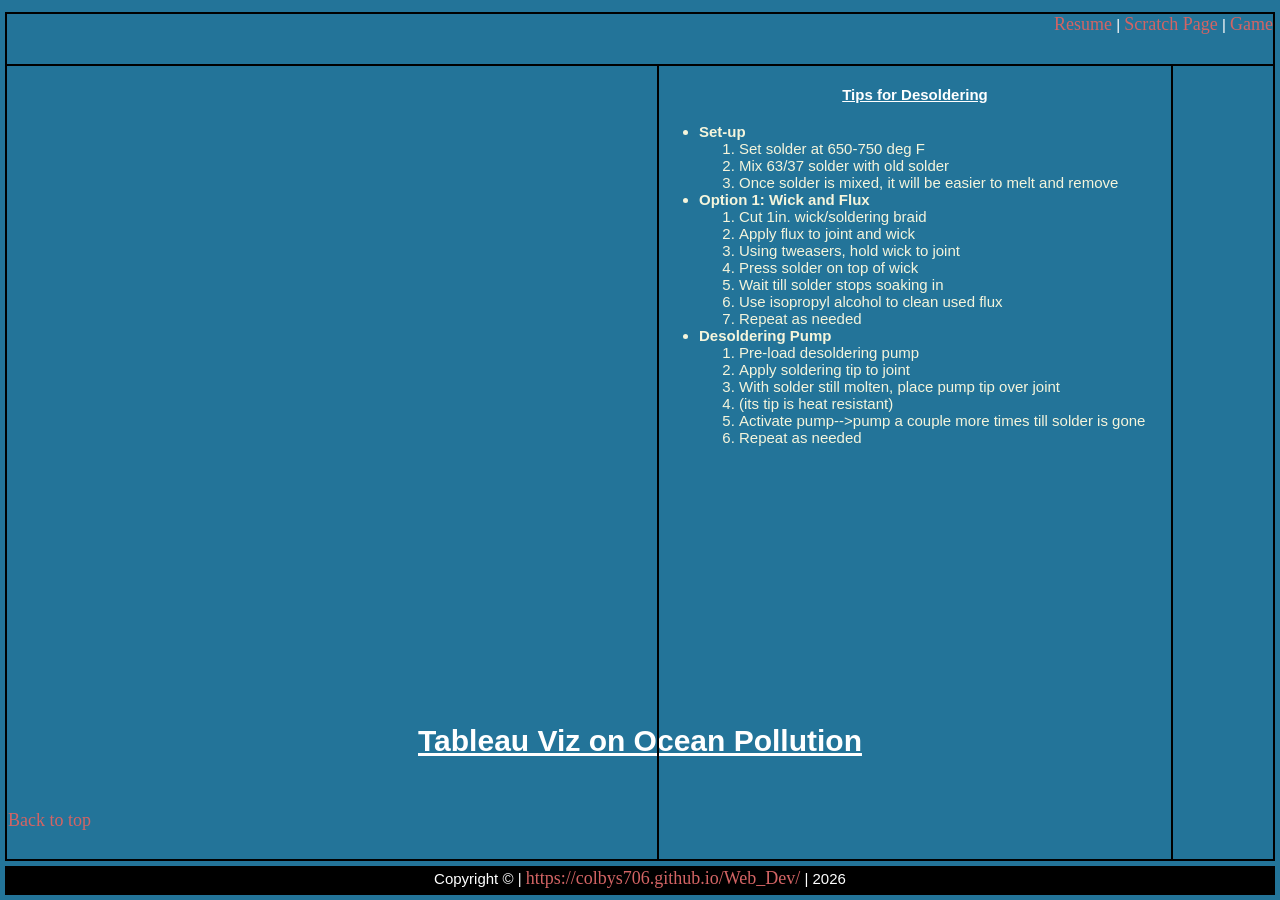
<file: html/scratch_soldering.html>
<!--
Colby Seeley
IS 201
03/08/2026
-->
<!DOCTYPE html>
<html lang="en">
<!--stores data about a page but doesn't show anything-->
<head>
    <meta charset="UTF-8">
    <meta name="viewport" content="width=device-width, initial-scale=1.0">
    <title>My Resume</title>
    <!--attribute: value;-->
    <link rel="stylesheet" href="../styles/styles.css">
    <link rel="stylesheet" href="../styles/layoutstyles.css">

</head>
<!--shows all the content-->
<body>
    <div class="common header">
        <span class="subheader">
        <a href="../startbootstrap-freelancer-gh-pages/index.html" id="top" >Resume</a> | 
        <a href="#">Scratch Page</a> |
        <a href="game.html">Game</a> <br><br></span>
    </div>
    <div class="common leftmenu">
        <iframe left="150px" width="650px" height="435px" src="https://www.youtube.com/embed/Z38WsZFmq8E?si=rG_a5hOuU9fEO6CK" 
        title="YouTube video player" frameborder="0" allow="accelerometer; autoplay; clipboard-write; 
        encrypted-media; gyroscope; picture-in-picture; web-share" referrerpolicy="strict-origin-when-cross-origin" 
        allowfullscreen></iframe>
    </div>
    <div class="common mainbody">
        <h4 class="justify underline">Tips for Desoldering</h4>
        <p class=""></p>
        <ul>
            <li id="edu" class="bold">Set-up
                <ol>
                    <li>Set solder at 650-750 deg F</li>
                    <li>Mix 63/37 solder with old solder</li>
                    <li>Once solder is mixed, it will be easier to melt and remove</li>
                </ol>
            </li>
            <li id="exp" class="bold">Option 1: Wick and Flux
                <ol>
                    <li>Cut 1in. wick/soldering braid </li>
                    <li>Apply flux to joint and wick</li>
                    <li>Using tweasers, hold wick to joint</li>
                    <li>Press solder on top of wick</li>
                    <li>Wait till solder stops soaking in</li>
                    <li>Use isopropyl alcohol to clean used flux</li>
                    <li>Repeat as needed</li>
                </ol>
            </li>
            <li id="ski" class="bold">Desoldering Pump
                <ol>
                    <li>Pre-load desoldering pump</li>
                    <li>Apply soldering tip to joint</li>
                    <li>With solder still molten, place pump tip over joint</li>
                    <li>(its tip is heat resistant)</li>
                    <li>Activate pump-->pump a couple more times till solder is gone</li>
                    <li>Repeat as needed</li>
                </ol>
            </li>
        </ul>
    </div>
    <div class="common rightmenu">
    </div>
    <p>&nbsp;</p>
    <p>&nbsp;</p>
    <p>&nbsp;</p>
    <p>&nbsp;</p>
    <p>&nbsp;</p>
    <p>&nbsp;</p>
    <p>&nbsp;</p>
    <p>&nbsp;</p>
    <p>&nbsp;</p>
    <p>&nbsp;</p>
    <p>&nbsp;</p>
    <p>&nbsp;</p>
    <p>&nbsp;</p>
    <p>&nbsp;</p>
    <p>&nbsp;</p>
    <p>&nbsp;</p>
    <p>&nbsp;</p>
    <p>&nbsp;</p>
    <p>&nbsp;</p>
    <p>&nbsp;</p>
    <p>&nbsp;</p>
    <p>&nbsp;</p>
    <h1 class="justify underline"">Tableau Viz on Ocean Pollution</h1>
        <div class='tableauPlaceholder' id='viz1776453747915' style='position: relative'><noscript><a href='#'><img alt='Garbage in the Ocean ' 
        src='https:&#47;&#47;public.tableau.com&#47;static&#47;images&#47;Ga&#47;GarbageintheOceanVOTD&#47;GarbageintheOcean&#47;1_rss.png' 
        style='border: none' /></a></noscript><object class='tableauViz'  style='display:none;'><param name='host_url' 
        value='https%3A%2F%2Fpublic.tableau.com%2F' /> <param name='embed_code_version' value='3' /> <param name='site_root' value='' /><param 
        name='name' value='GarbageintheOceanVOTD&#47;GarbageintheOcean' /><param name='tabs' value='no' /><param name='toolbar' value='yes' />
        <param name='static_image' value='https:&#47;&#47;public.tableau.com&#47;static&#47;images&#47;Ga&#47;GarbageintheOceanVOTD&#47;
        GarbageintheOcean&#47;1.png' /> <param name='animate_transition' value='yes' /><param name='display_static_image' value='yes' /><param 
        name='display_spinner' value='yes' /><param name='display_overlay' value='yes' /><param name='display_count' value='yes' /><param 
        name='language' value='en-US' /><param name='filter' value='_gl=1*ha6puq*_ga*MTI0ODEzMDgyMi4xNzc2MTkzNDEz*_ga_8YLN0SNXVS*czE3NzY0NTM2NTUkbzQkZzEkdDE3NzY0NTM3MjYkajYwJGwwJGgw*_gcl_au*MzYzMjQxMzYzLjE3NzYxOTM0MTM.' 
        /></object></div>                
        <script type='text/javascript'>                    
        var divElement = document.getElementById('viz1776453747915');                    
        var vizElement = divElement.getElementsByTagName('object')[0];                    
        vizElement.style.width='900px';vizElement.style.height='927px';                    
        var scriptElement = document.createElement('script');                    
        scriptElement.src = 'https://public.tableau.com/javascripts/api/viz_v1.js';                    
        vizElement.parentNode.insertBefore(scriptElement, vizElement);                
        </script>
    <p>&nbsp;</p>
    <!--this takes us back to the top-->
    <a href="#top">Back to top</a>
    <p>&nbsp;</p>
        <div class="common footer">
        Copyright &copy; | <a href="https://colbys706.github.io/Web_Dev/">https://colbys706.github.io/Web_Dev/</a> | 2026
    </div>
</body>
</html>
</file>
<file: styles/styles.css>
body {
    font-family: 'C', Courier, monospace, Courier, monospace;
    font-size: 15px;
    color: #ffffff;
    background-color: #b2d5b0;
}
li {
    font-family: 'Segoe UI', Tahoma, Geneva, Verdana, sans-serif;
    font-weight: 400;
    color: beige;
}
a {
    color: rgb(211, 100, 100);
    text-decoration: none;
    font-family: Georgia, 'Times New Roman', Times, serif;
    font-size: large;
}
h4 {font-family: 'Segoe UI', Tahoma, Geneva, Verdana, sans-serif;}

h1 {font-family: 'Segoe UI', Tahoma, Geneva, Verdana, sans-serif;}

a:hover{
    text-decoration: underline;
    color: #ffffff;
}

a:visited{
    color: blue;
}
.bold {
    font-weight:bolder;
    font-style: normal;
}
.underline {text-decoration: underline;}
.justify {text-align:center;}

.homebg {
    background-image: url('../images/bea.mount.jpg');
    background-position: top left;
    /* background-repeat: repeat; */
}

.box1 {
    border-width: 1px;
    border-style: solid;
    border-color: purple;
}
.box2 {
    padding: 5px
}
.box3 {
    margin: 50pxs
}
</file>
<file: styles/layoutstyles.css>
body {
    background-color: #237499;
    font-family: Verdana, Geneva, Tahoma, sans-serif;
}

.common {
    /* background-color: cadetblue; */
    border: 2px solid black;
    position: absolute;
}

.header {
    top: 12px;
    left: 5px;
    right: 5px;
    height: 50px;
    z-index: 2;
}

.leftmenu {
    top: 64px;
    left: 5px;
    width: 650px;
    bottom: 39px;
    padding-top: 20px;
}

.mainbody {
    top: 64px;
    left: 657px;
    right: 107px;
    bottom: 39px;
    /* padding-top: 80px; */
}

.rightmenu {
    top: 64px;
    right: 5px;
    width: 100px;
    bottom: 39px;
}

.footer {
    bottom: 5px;
    left: 5px;
    right: 5px;
    height: 25px;
    position: fixed;
    text-align: center;
    background-color: black;
}

.subheader {
    float: right;
}
</file>
